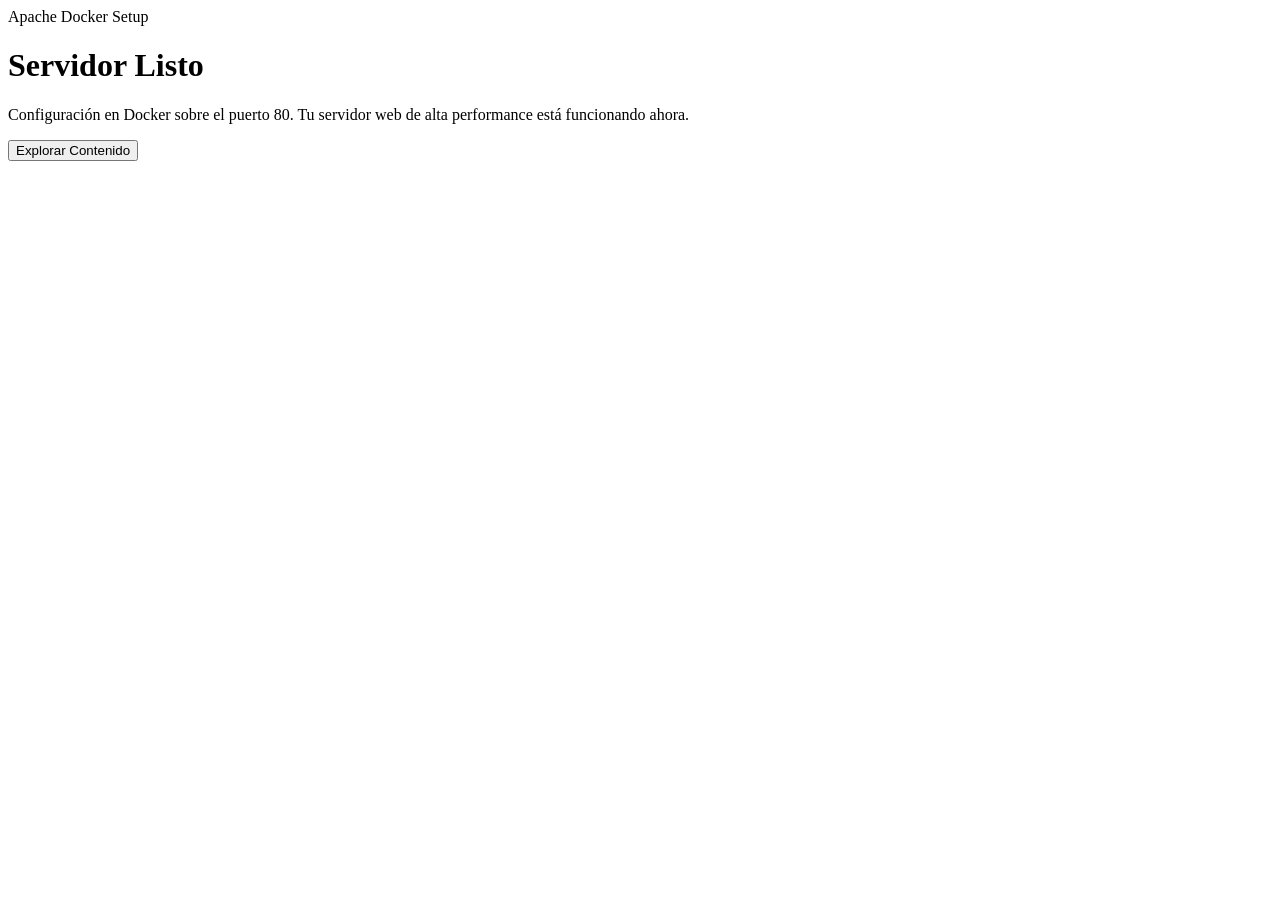
<file: public/index.html>
<!DOCTYPE html>
<html lang="es">
<head>
    <meta charset="UTF-8">
    <meta name="viewport" content="width=device-width, initial-scale=1.0">
    <title>Servidor Apache | Port 80</title>
    
</head>
<body>
    <div class="background-glow"></div>
    <main class="hero-card">
        <span class="badge">Apache Docker Setup</span>
        <h1>Servidor Listo</h1>
        <p>Configuración en Docker sobre el puerto 80. Tu servidor web de alta performance está funcionando ahora.</p>
        <button class="btn">Explorar Contenido</button>
        
    </main>
</body>
</html>
</file>
